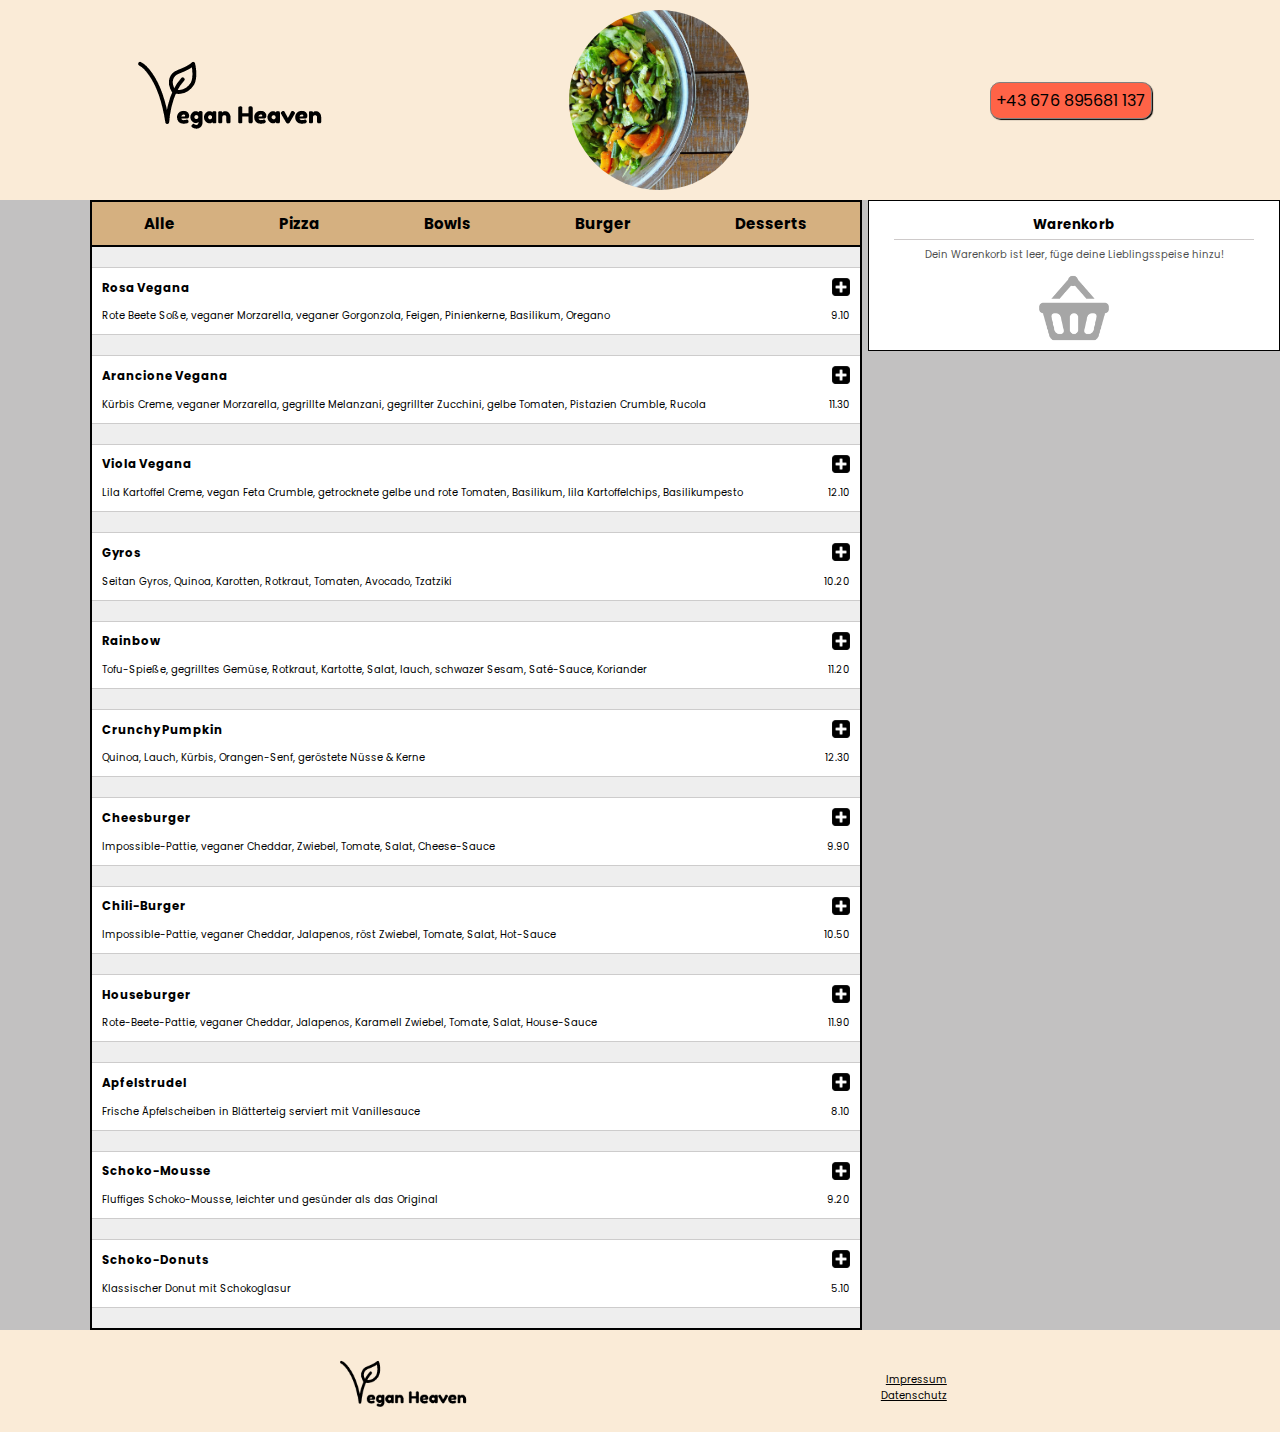
<file: index.html>
<!DOCTYPE html>
<html lang="en">

<head>
    <meta charset="UTF-8">
    <meta http-equiv="X-UA-Compatible" content="IE=edge">
    <meta name="viewport" content="width=device-width, initial-scale=1.0">
    <title>Vegan Heaven</title>
    <link rel="preconnect" href="https://fonts.googleapis.com">
    <link rel="preconnect" href="https://fonts.gstatic.com" crossorigin>
    <link
        href="https://fonts.googleapis.com/css2?family=Economica:wght@700&family=Gideon+Roman&family=Hurricane&family=Lato:ital,wght@0,100;0,300;0,400;0,700;0,900;1,100;1,300;1,400;1,700;1,900&family=Poppins:ital,wght@0,100;0,200;0,300;0,400;0,500;0,600;0,700;0,800;0,900;1,100;1,200;1,300;1,400;1,500;1,600;1,700;1,800;1,900&family=Raleway:ital,wght@0,100;0,200;0,300;0,400;0,500;0,600;0,700;0,800;0,900;1,100;1,200;1,300;1,400;1,500;1,600;1,700;1,800;1,900&display=swap"
        rel="stylesheet">
    <link rel="stylesheet" href="style.css">
    <script src="script.js"></script>
    <link rel="icon" type="image/x-icon" href="img/iconVegan.png">

</head>

<body onload="renderDishes()">

    <div class="header"><a href="index.html"><img class="headerLogo" src="img/VeganHeaven.png"></a><img
            class="headerImg" src="img/salad.jpg" alt="">
        <a href="tel:0676895681137" class="number">+43 676 895681 137</a>
    </div>
    <div id="responsiveBasket" class="d-none">
        <div class="borderBasketResponsive">
            <img class="backToMenu" onclick="backToMenu()" src="img/back.png" alt="">
            <div class="basketResponsiveTop">
                Warenkorb
            </div>
            <div class="emptyBasket" id="emptyBasketResponsive">Dein Warenkorb ist leer, füge deine Lieblingsspeise hinzu!</div>
                <div><img class="basketImg" id="basketImgResponsive" src="img/basket.png" alt=""></div>
            <div id="basketItemsResponsive"></div>
            <div class="priceBasket" id="priceBasketResponsive">

                <div class="subtotal">
                    <div>Zwischensumme</div>
                    <div id="subtotal">0 €</div>
                </div>
                <div class="deliveryCosts">
                    <div>Liferkosten</div>
                    <div id="costs">4,90 €</div>
                </div>
                <div class="sum">
                    <div><b>Gesamt</b></div>
                    <div id="sum">0 €</div>
                </div>
                <a id="payBtnResponsive" href="success.html">
                    Bezahlen
                </a>

            </div>

        </div>
    </div>
    <div class="content">

        <div class="menu-category">
            <a class="bg1" href="#" onclick="renderDishes()">Alle</a>
            <a class="bg2" href="#" onclick="showPizza()">Pizza</a>
            <a class="bg1" href="#" onclick="showBowls()">Bowls</a>
            <a class="bg2" href="#" onclick="showBurger()">Burger</a>
            <a class="bg1" href="#" onclick="showDessert()">Desserts</a>
        </div>
        <div class="basketRight">
            <div class="basket" id="basket">
                <h5>Warenkorb</h5>
                <div class="emptyBasket" id="emptyBasket">Dein Warenkorb ist leer, füge deine Lieblingsspeise hinzu!</div>
                <div><img class="basketImg" id="basketImg" src="img/basket.png" alt=""></div>
                <div id="basketItems"></div>
                <div class="priceBasket" id="priceBasket">
                    <div class="subtotal">
                        <div>Zwischensumme</div>
                        <div id="subtotalResponsive">0 €</div>
                    </div>
                    <div class="deliveryCosts">
                        <div>Liferkosten</div>
                        <div id="costsResponsive">4,90 €</div>
                    </div>
                    <div class="sum">
                        <div><b>Gesamt</b></div>
                        <div id="sumResponsive">0 €</div>
                    </div>
                </div>
                <a class="payBtn" id="payBtn" href="success.html">
                    Bezahlen
                </a>
            </div>
        </div>
        <div class="menu" id="menu"></div>
        <div class="openBasket" onclick="openBasket()">
            Warenkorb
        </div>
    </div>

    <div class="footer">
        <div>
            <a href="index.html"><img class="footerLogo" src="img/VeganHeaven.png" alt=""></a>
        </div>
        <div class="footerLinks">
            <a href="impressum.html">Impressum</a>
            <a href="datenschutz.html">Datenschutz</a>
        </div>

    </div>
</body>

</html>
</file>
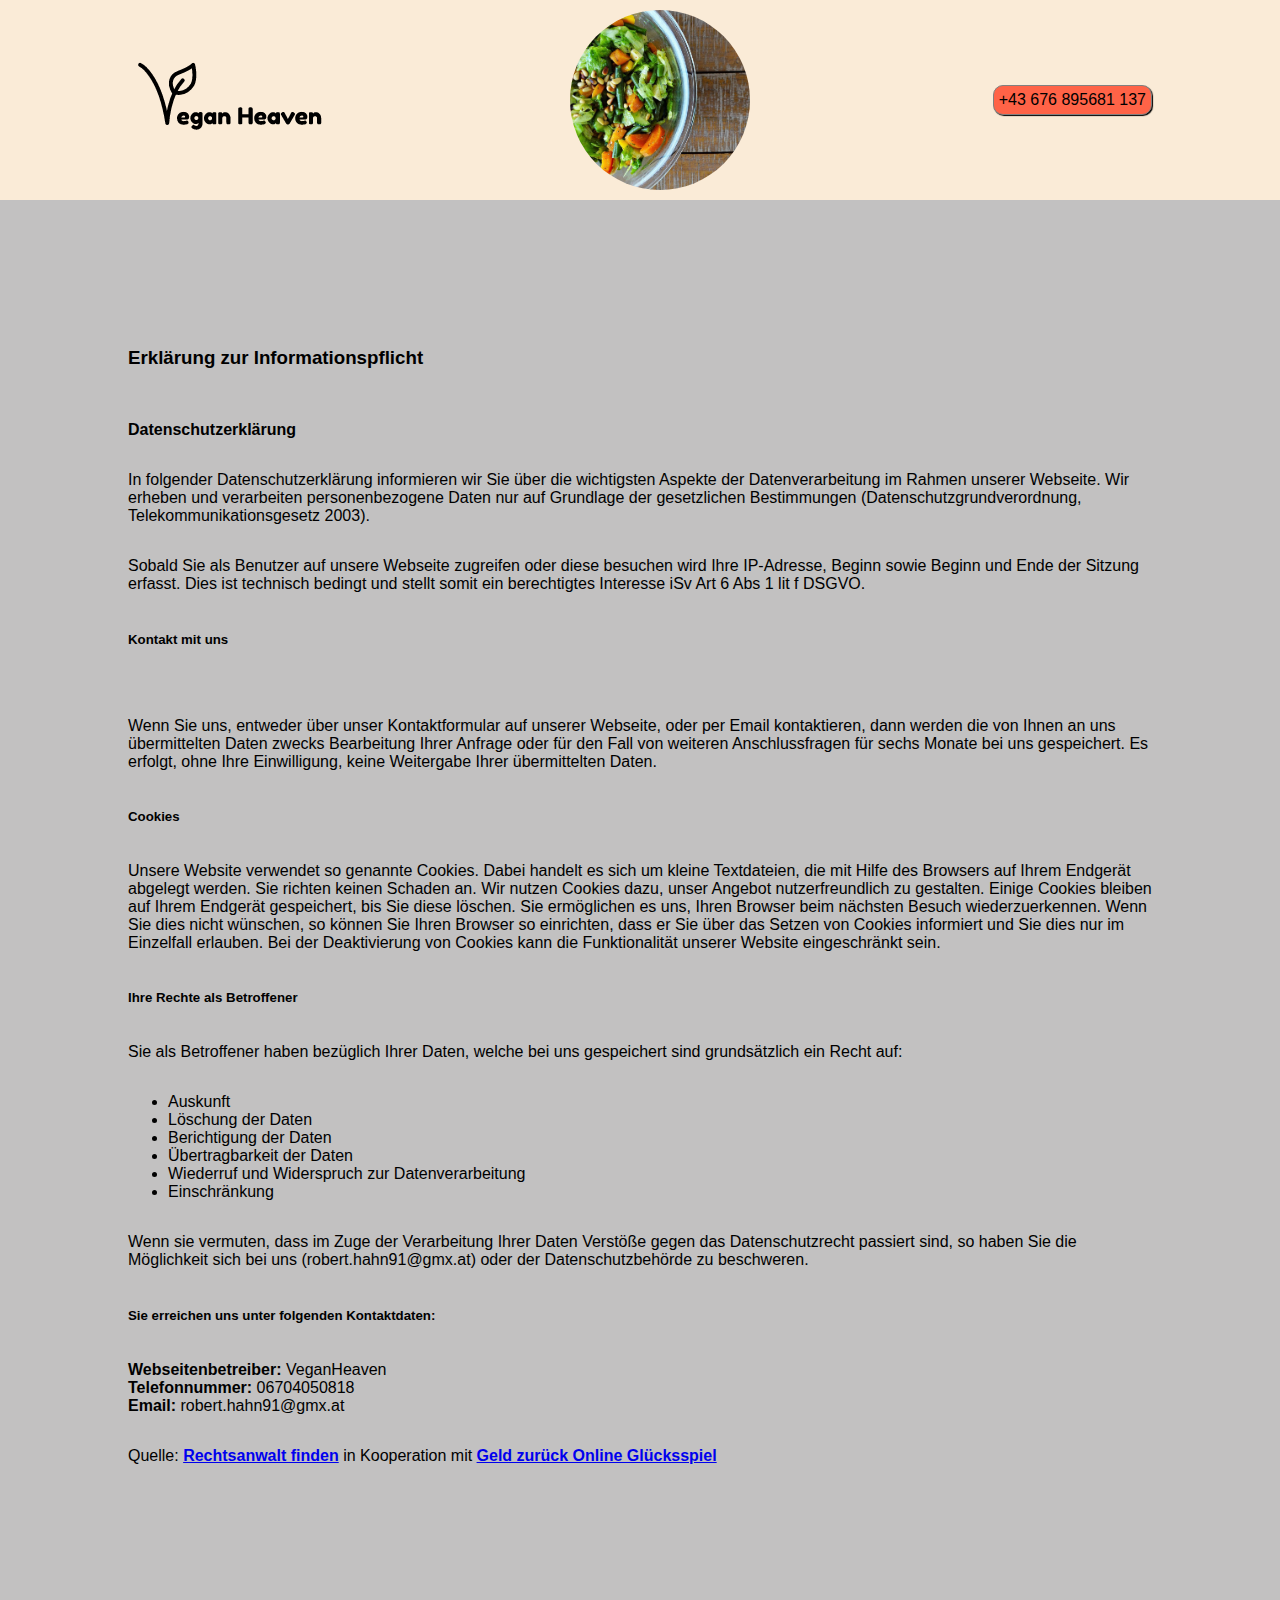
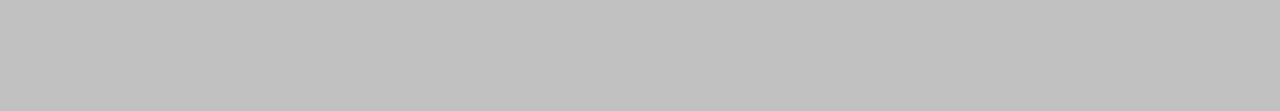
<file: datenschutz.html>
<!DOCTYPE html>
<html lang="en">

<head>
    <meta charset="UTF-8">
    <meta http-equiv="X-UA-Compatible" content="IE=edge">
    <meta name="viewport" content="width=device-width, initial-scale=1.0">
    <title>Document</title>
    <link rel="stylesheet" href="style.css">
    <style>
        .content {
            margin: 10%;
        }
    </style>
</head>

<body>
    <div class="header"><a href="index.html"><img class="headerLogo" src="img/VeganHeaven.png"></a><img
        class="headerImg" src="img/salad.jpg" alt="">
    <a href="tel:0676895681137" class="number">+43 676 895681 137</a>
</div>
<div class="content">
    <h3> Erklärung zur Informationspflicht </h3><br>
    <p text-align="center"> <strong>Datenschutzerklärung</strong> </p>
    <p> In folgender Datenschutzerklärung informieren wir Sie über die wichtigsten Aspekte der Datenverarbeitung im
        Rahmen unserer Webseite. Wir erheben und verarbeiten personenbezogene Daten nur auf Grundlage der gesetzlichen
        Bestimmungen (Datenschutzgrundverordnung, Telekommunikationsgesetz 2003). </p>
    <p> Sobald Sie als Benutzer auf unsere Webseite zugreifen oder diese besuchen wird Ihre IP-Adresse, Beginn sowie
        Beginn und Ende der Sitzung erfasst. Dies ist technisch bedingt und stellt somit ein berechtigtes Interesse iSv
        Art 6 Abs 1 lit f DSGVO. </p>
    <h5>Kontakt mit uns</h5>
    <p>
    <p>Wenn Sie uns, entweder über unser Kontaktformular auf unserer Webseite, oder per Email kontaktieren, dann werden
        die von Ihnen an uns übermittelten Daten zwecks Bearbeitung Ihrer Anfrage oder für den Fall von weiteren
        Anschlussfragen für sechs Monate bei uns gespeichert. Es erfolgt, ohne Ihre Einwilligung, keine Weitergabe Ihrer
        übermittelten Daten.</p>
    <h5>Cookies</h5>
    <p>Unsere Website verwendet so genannte Cookies. Dabei handelt es sich um kleine Textdateien, die mit Hilfe des
        Browsers auf Ihrem Endgerät abgelegt werden. Sie richten keinen Schaden an. Wir nutzen Cookies dazu, unser
        Angebot nutzerfreundlich zu gestalten. Einige Cookies bleiben auf Ihrem Endgerät gespeichert, bis Sie diese
        löschen. Sie ermöglichen es uns, Ihren Browser beim nächsten Besuch wiederzuerkennen. Wenn Sie dies nicht
        wünschen, so können Sie Ihren Browser so einrichten, dass er Sie über das Setzen von Cookies informiert und Sie
        dies nur im Einzelfall erlauben. Bei der Deaktivierung von Cookies kann die Funktionalität unserer Website
        eingeschränkt sein.
    <h5>Ihre Rechte als Betroffener</h5>
    <p>Sie als Betroffener haben bezüglich Ihrer Daten, welche bei uns gespeichert sind grundsätzlich ein Recht auf:</p>
    <ul>
        <li>Auskunft</li>
        <li>Löschung der Daten</li>
        <li>Berichtigung der Daten</li>
        <li>Übertragbarkeit der Daten</li>
        <li>Wiederruf und Widerspruch zur Datenverarbeitung</li>
        <li>Einschränkung</li>
    </ul>
    <p>Wenn sie vermuten, dass im Zuge der Verarbeitung Ihrer Daten Verstöße gegen das Datenschutzrecht passiert sind,
        so haben Sie die Möglichkeit sich bei uns (robert.hahn91@gmx.at) oder der Datenschutzbehörde zu beschweren.</p>
    <h5>Sie erreichen uns unter folgenden Kontaktdaten:</h5>
    <p><b>Webseitenbetreiber:</b> VeganHeaven<br> <b>Telefonnummer:</b> 06704050818<br> <b>Email:</b>
        robert.hahn91@gmx.at</p>
    <p>Quelle: <b><a href="https://fairesRecht.at/">Rechtsanwalt finden</a></b> in Kooperation mit <b><a
                href="https://fairesspiel.at/">Geld zur&uuml;ck Online Glücksspiel</a></b></p>
            </div>
</body>

</html>
</file>
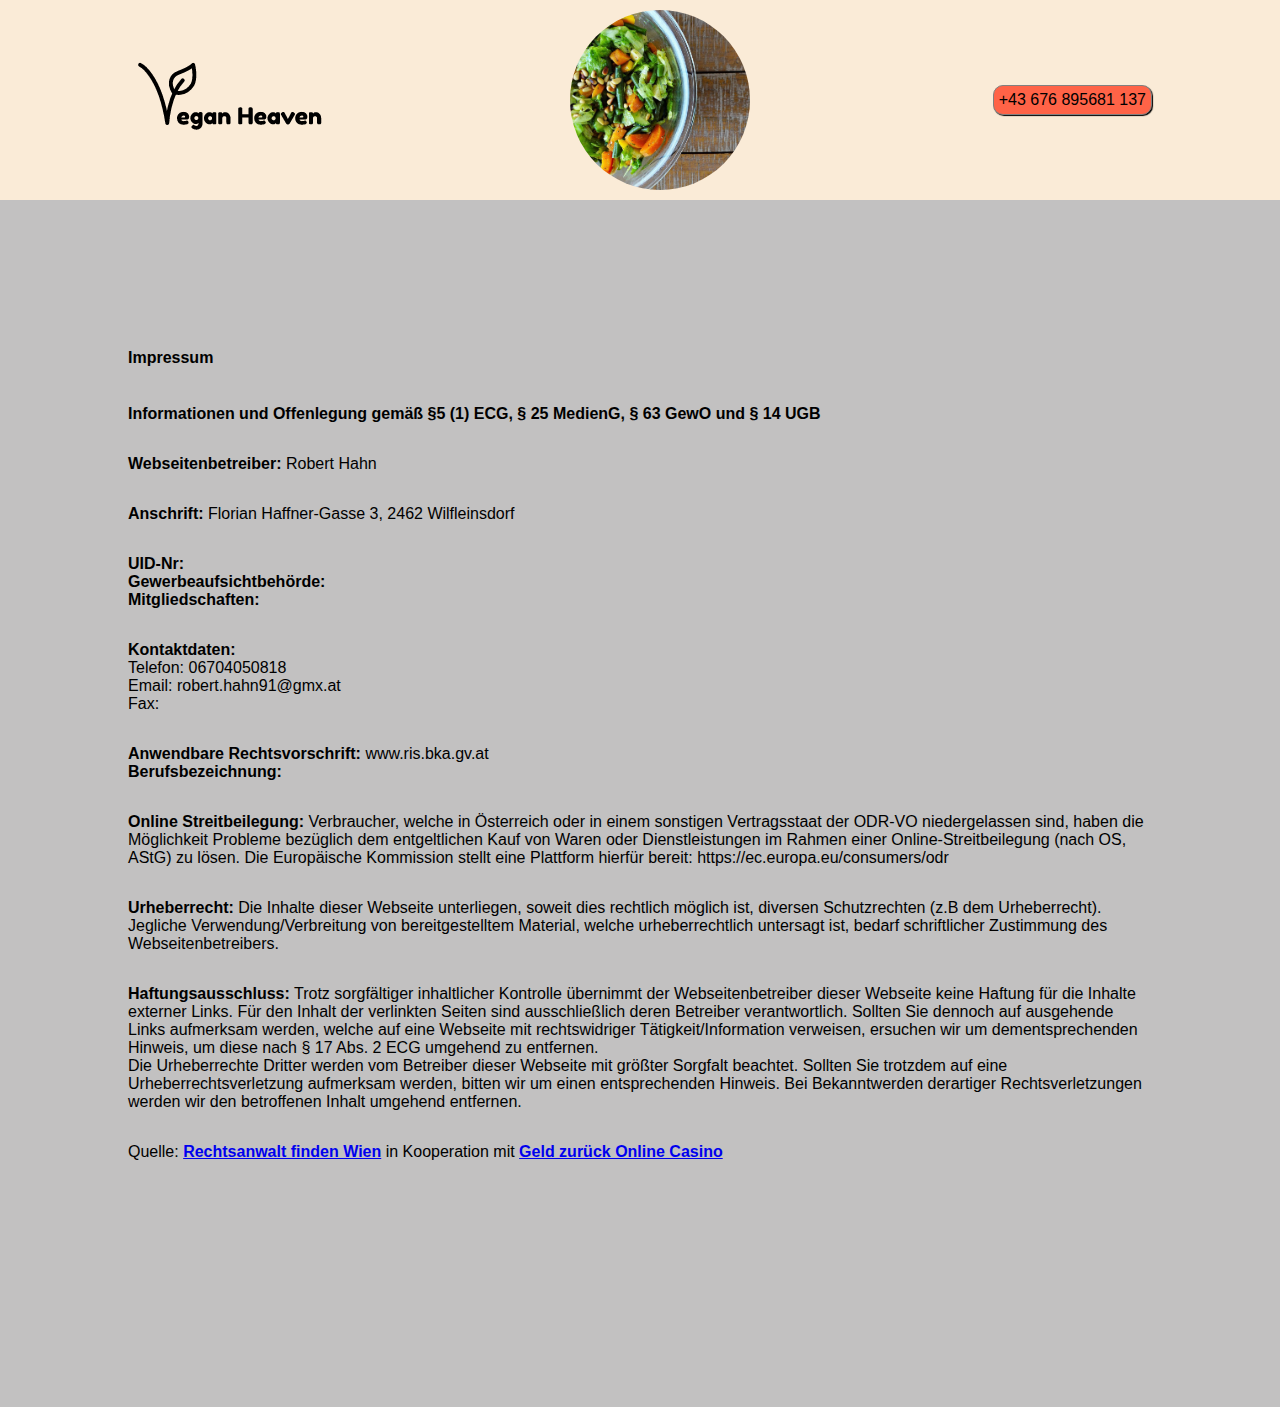
<file: impressum.html>
<!DOCTYPE html>
<html lang="en">

<head>
    <meta charset="UTF-8">
    <meta http-equiv="X-UA-Compatible" content="IE=edge">
    <meta name="viewport" content="width=device-width, initial-scale=1.0">
    <title>Document</title>
    <link rel="stylesheet" href="style.css">
    <style>
        .content {
            margin: 10%;
        }
    </style>
</head>

<body>
    <div class="header"><a href="index.html"><img class="headerLogo" src="img/VeganHeaven.png"></a><img
            class="headerImg" src="img/salad.jpg" alt="">
        <a href="tel:0676895681137" class="number">+43 676 895681 137</a>
    </div>
    <div class="content">
        <h4>Impressum</h4>
        <p><b>Informationen und Offenlegung gemäß &sect;5 (1) ECG, &sect; 25 MedienG, &sect; 63 GewO und &sect; 14
                UGB</b>
        </p>
        <p><b>Webseitenbetreiber:</b> Robert Hahn</p>
        <p><b>Anschrift:</b> Florian Haffner-Gasse 3, 2462 Wilfleinsdorf</p>
        <p><b>UID-Nr:</b> <br> <b>Gewerbeaufsichtbehörde:</b> <br> <b>Mitgliedschaften:</b></p>
        <p><b>Kontaktdaten:</b> <br> Telefon: 06704050818 <br> Email: robert.hahn91@gmx.at <br> Fax: </p>

        <p><b>Anwendbare Rechtsvorschrift:</b> www.ris.bka.gv.at <br> <b>Berufsbezeichnung:</b> </p>
        <p><b>Online Streitbeilegung:</b> Verbraucher, welche in Österreich oder in einem sonstigen Vertragsstaat der
            ODR-VO
            niedergelassen sind, haben die Möglichkeit Probleme bezüglich dem entgeltlichen Kauf von Waren oder
            Dienstleistungen im Rahmen einer Online-Streitbeilegung (nach OS, AStG) zu lösen. Die Europäische
            Kommission
            stellt eine Plattform hierfür bereit: https://ec.europa.eu/consumers/odr</p>
        <p><b>Urheberrecht:</b> Die Inhalte dieser Webseite unterliegen, soweit dies rechtlich möglich ist, diversen
            Schutzrechten (z.B dem Urheberrecht). Jegliche Verwendung/Verbreitung von bereitgestelltem Material, welche
            urheberrechtlich untersagt ist, bedarf schriftlicher Zustimmung des Webseitenbetreibers.</p>
        <p><b>Haftungsausschluss:</b> Trotz sorgfältiger inhaltlicher Kontrolle übernimmt der Webseitenbetreiber dieser
            Webseite keine Haftung für die Inhalte externer Links. Für den Inhalt der verlinkten Seiten sind
            ausschließlich
            deren Betreiber verantwortlich. Sollten Sie dennoch auf ausgehende Links aufmerksam werden, welche auf eine
            Webseite mit rechtswidriger Tätigkeit/Information verweisen, ersuchen wir um dementsprechenden Hinweis, um
            diese
            nach § 17 Abs. 2 ECG umgehend zu entfernen.<br>Die Urheberrechte Dritter werden vom Betreiber dieser
            Webseite
            mit größter Sorgfalt beachtet. Sollten Sie trotzdem auf eine Urheberrechtsverletzung aufmerksam werden,
            bitten
            wir um einen entsprechenden Hinweis. Bei Bekanntwerden derartiger Rechtsverletzungen werden wir den
            betroffenen
            Inhalt umgehend entfernen.</p>
        <p>Quelle: <b><a href="https://fairesrecht.at/anwalt/ort/Wien/1">Rechtsanwalt finden Wien</a></b> in Kooperation
            mit
            <b><a href="https://fairesspiel.at/">Geld zur&uuml;ck Online Casino</a></b>
        </p>
    </div>
</body>

</html>
</file>
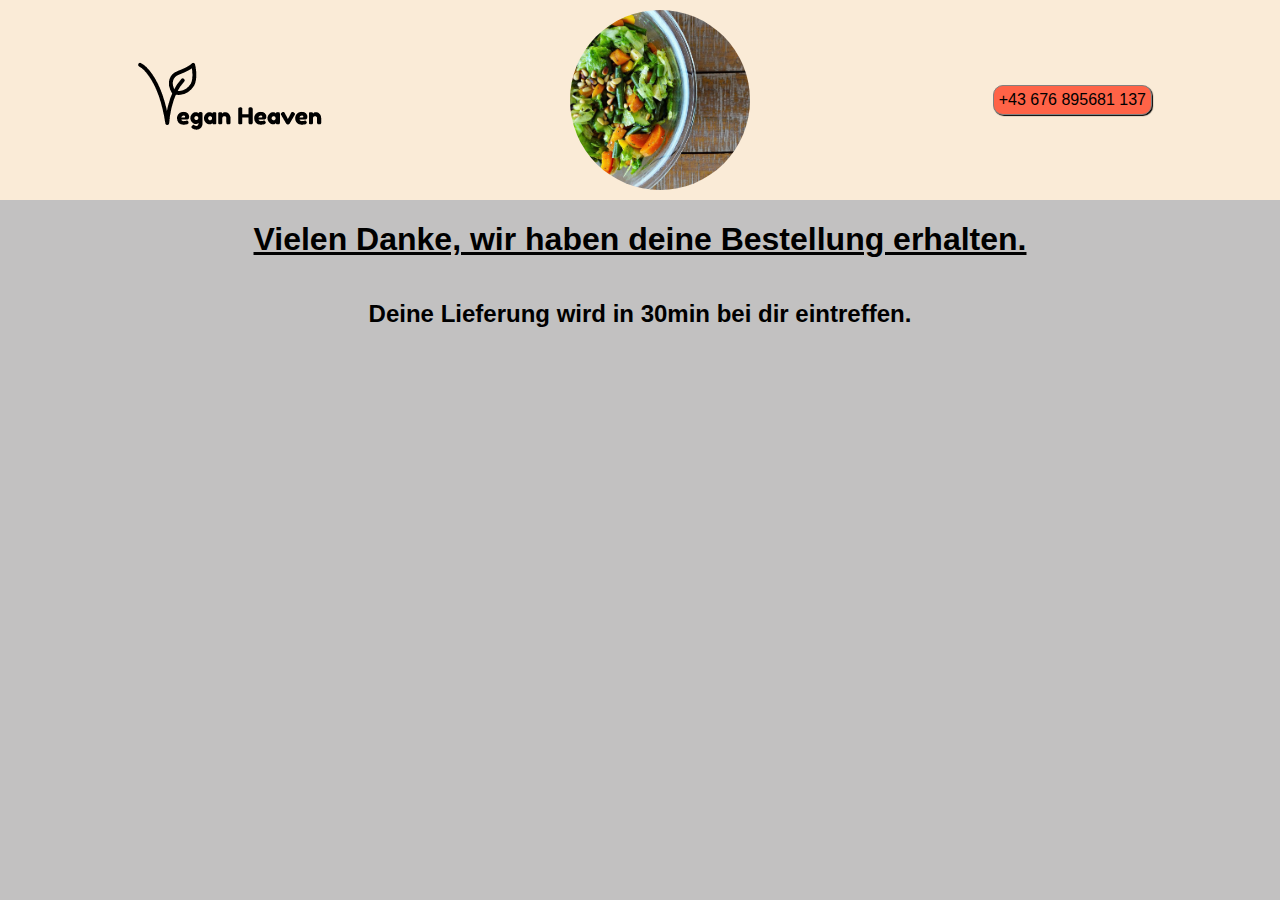
<file: success.html>
<!DOCTYPE html>
<html lang="en">

<head>
    <meta charset="UTF-8">
    <meta http-equiv="X-UA-Compatible" content="IE=edge">
    <meta name="viewport" content="width=device-width, initial-scale=1.0">
    <title>Document</title>
    <link rel="stylesheet" href="style.css">
    <style>
        body {
            display: flex;
            text-align: center;
            flex-direction: column
        }
    </style>
</head>

<body>
    <div class="header"><a href="index.html"><img class="headerLogo" src="img/VeganHeaven.png"></a><img
        class="headerImg" src="img/salad.jpg" alt="">
    <a href="tel:0676895681137" class="number">+43 676 895681 137</a>
</div>
    <h1>Vielen Danke, wir haben deine Bestellung erhalten.</h1>

    <h2>Deine Lieferung wird in 30min bei dir eintreffen.</h2>
</body>

</html>
</file>
<file: style.css>
body {
    margin: 0;
    font-family: 'Poppins', sans-serif;
    background-color: rgb(194, 193, 193);
    position: relative;
    min-height: 100vh;

}

.content {
    padding-bottom: 102px;
    display: flex;
    flex-direction: column;
}

/* Basket */

.basketRight {
    display: flex;
    justify-content: space-between;
}

.basket {
    width: 32%;
    background-color: white;
    border: 1px solid black;
    display: flex;
    flex-direction: column;
    text-align: center;
    position: absolute;
    top: 200px;
    right: 0;
    overflow-x: hidden;
    overflow-y: scroll;
}

.basket h5 {
    margin-top: 14px;
    margin-bottom: 7px;
    padding-bottom: 4px;
    border-bottom: 1px solid rgb(206, 202, 202);
    margin-left: 6%;
    margin-right: 6%;
}

.basketScroll {
    top: 0;
    position: fixed;
}

#basketItems {
    display: flex;
    flex-direction: column;
    margin-right: 6%;
    margin-left: 6%;
    font-size: 11px;
}

.basketGroups {
    border-bottom: 1px solid black;
    display: flex;
    justify-content: space-between;
    align-items: flex-start;
    flex-direction: row;
    padding-top: 3px;
    padding-bottom: 3px;
    font-weight: 400
}

.basketPriceSingle {
    margin-right: 10px;
}

.minus-plus-basket {
    height: 9px;
    width: 9px;
    border: 1px solid rgb(0, 0, 0, 0.6);
    padding: 2px;
    margin-left: 2px;

}

.emptyBasket {
    font-size: 10px;
    opacity: 0.7;
}

.basketImg {
    height: 70px;
    width: 70px;
    opacity: 0.35;
    margin-top: 10px;
}



.priceBasket {
    font-size: 10px;
    display: flex;
    text-align: start;
    flex-direction: column;
    margin-left: 6%;
    margin-right: 6%;
    margin-top: 15px;
    padding-top: 15px;
    border-top: 1px solid rgb(206, 202, 202);
}

.subtotal {
    display: flex;
    justify-content: space-between;
}

.deliveryCosts {
    display: flex;
    justify-content: space-between;
}

.sum {
    display: flex;
    justify-content: space-between;
}

.payBtn {
    margin: 5px;
    background-color: rgb(101, 192, 101);
    margin-left: 6%;
    margin-right: 6%;
    color: black;
    text-decoration: none;
    border: 1px solid black;
    font-size: 11px;
}

.d-none {
    display: none;
}

/* Header */

.header {
    display: flex;
    align-items: center;
    justify-content: space-between;
    background-color: antiquewhite;
    padding-left: 10%;
    padding-right: 10%;
    padding-bottom: 10px;
    padding-top: 10px;

}

.headerImg {
    height: 180px;
    width: 180px;
    object-fit: cover;
    object-position: left;
    border-radius: 50%;
}

h1 {
    text-decoration: underline;
}

.number {
    background-color: tomato;
    padding: 5px;
    border-radius: 10px;
    border: 1px solid gray;
    box-shadow: 1px 1px 1px;
    text-decoration: none;
    color: black;
}

/* MENU */

.menu-category {
    display: flex;
    justify-content: space-around;
    font-size: 15px;
    font-weight: bold;
    margin-left: 7%;
    margin-right: 7%;
    width: 60%;
    border: 2px solid black;
    background-color: rgb(213, 176, 128);
}


.menu-category a {
    text-decoration: none;
    color: black;
    padding: 10px;

}

.menu-category a:hover {
    background-color: rgb(194, 152, 94);
    border-radius: 10px;

}

.menu {
    margin-left: 7%;
    width: 60%;
    padding-top: 20px;
    background-color: rgb(238, 238, 238);
    border-left: 2px solid black;
    border-right: 2px solid black;
    border-bottom: 2px solid black;
}

.menulist {
    display: flex;
    justify-content: space-between;
    border-top: 1px solid rgba(156, 153, 153, 0.5);
    border-bottom: 1px solid rgba(156, 153, 153, 0.5);
    margin-bottom: 20px;
    padding-bottom: 10px;
    padding-left: 10px;
    padding-right: 10px;
    background-color: white;
    font-size: 10px;
}

.menulistPrice {
    display: flex;
    flex-direction: column;
    justify-content: space-between;
    padding-top: 10px;
    align-items: flex-end;
    width: 40px;
}

.addToBasket {
    height: 18px;
    width: 18px;
    cursor: pointer;
}

/* Footer */

.footer {
    display: flex;
    justify-content: space-around;
    align-items: center;
    background-color: antiquewhite;
    padding-left: 10%;
    padding-right: 10%;
    padding-top: 15px;
    position: absolute;
    bottom: 0;
    left: 0;
    right: 0;
}

.footerLogo {
    height: 80px;
    overflow: hidden;
    object-fit: cover;
}

.footerLinks {
    display: flex;
    align-items: flex-end;
    flex-direction: column;
}

.footerLinks a {
    color: black;
    font-size: 10px;
}

/* Responsive Basket */

#responsiveBasket {
    position: absolute;
    top: 155px;
    left: 0;
    right: 0;
    height: 100vh;
    z-index: 1;
    background-color: rgb(150, 150, 150);
}

.openBasket {
    display: none;
}

.backToMenu {
    height: 50px;
    width: 50px;
    margin-right: 80%;
    cursor: pointer;
    margin-top: 10px;
}

.backToMenu:hover {
    filter: invert(60%);
}

#basketItemsResponsive {
    display: flex;
    flex-direction: column;
    margin-right: 6%;
    margin-left: 6%;
    font-size: 11px;
}

.borderBasketResponsive {
    border: 1px solid lightgray;
    margin: 10px;
    background-color: white;
    text-align: center;
}

#payBtnResponsive {
    background-color: rgb(101, 192, 101);
    text-align: center;
    padding-top: 10px;
    padding-bottom: 10px;
    margin-top: 15px;
    margin-bottom: 10px;
    color: black;
    text-decoration: none;
    border: 1px solid black;
    font-size: 11px;
    width: 100%;
}

.basketResponsiveTop {
    display: flex;
    margin-bottom: 30px;    
    font-weight: bold;
    font-size: 22px;
    justify-content: center;

}

@media screen and (max-width: 700px) {
    .headerLogo {
        width: 150px;
        height: 87px;
    }

    .headerImg {
        width: 135px;
        height: 135px;
    }

    .number {
        font-size: 10px;
    }

    .basket {
        top: 155px;
    }

    .menu-category {
        font-size: 12px;
    }

    .openBasket {
        display: none;
    }

}

@media screen and (max-width: 700px) {

    .openBasket {
        display: block;
        width: 86%;
        margin-left: 7%;
        border: 2px solid black;
        padding-top: 15px;
        padding-bottom: 15px;
        text-align: center;
        background-color: darkgreen;
        color: white;
        font-weight: 600;
        cursor: pointer;
        position: sticky;
        bottom: 0;
    }

    .basket {
        display: none;
    }

    .menu {
        width: 86%;
        margin-right: 7%;
        margin-left: 7%;
        border-bottom: 0px;
    }

    .menu-category {
        width: 86%;
        margin-right: 7%;
        margin-left: 7%;
    }
}

@media screen and (max-width: 505px) {
    .headerImg {
        display: none;
    }

    #responsiveBasket {
        top: 113.4px;
    }
}

@media screen and (max-width: 425px) {
    .menu-category a {
        padding: 10px;
    }
}

@media screen and (max-width: 335px) {
    .header {
        flex-direction: column;
    }

    #responsiveBasket {
        top: 139.8px;
    }

    .menu-category {
        flex-direction: column;
        text-align: center;
        border-bottom: 1px solid black;
    }

    .menu-category a {
        border-bottom: 1px solid black;
    }

}
</file>
